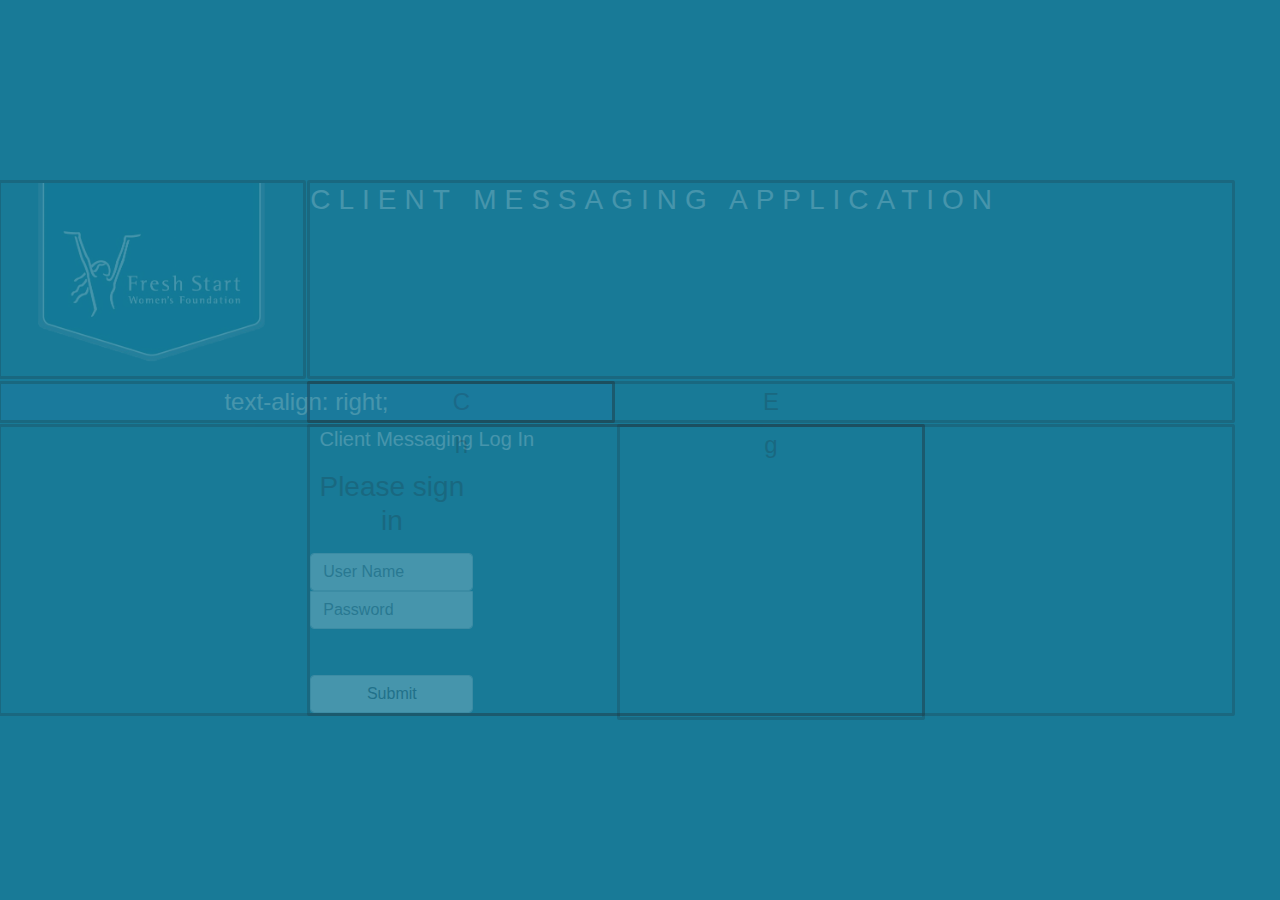
<file: index.html>
<!doctype html>
<html lang="en">
    <head>
        <meta charset="utf-8">
        <meta http-equiv="x-ua-compatible" content="ie=edge">
        <title>FS Login</title>
        <meta name="description" content="">
        <meta name="viewport" content="width=device-width, initial-scale=1">

        <link rel="stylesheet" href="css/bootstrap.css">
        <link rel="stylesheet" href="css/normalize.css">
        <link rel="stylesheet" href="css/main.css">
        <link rel="stylesheet" href="css/style.css">

        <script src="js/vendor/modernizr-3.5.0.min.js"></script>
        <script src="js/vendor/jquery-3.2.1.min.js"></script>
        <script>window.jQuery || document.write('<script src="js/vendor/jquery-3.2.1.min.js"><\/script>')</script>
        <script src="js/plugins.js"></script>
        <script src="js/client.js"></script>
    </head>


    <body class="text-center">
         <!--<div id="container">-->
                <!--<img class="logo" src="img/logo-FS.png" alt="Fresh Start Women's Foundation"/>-->

             <div id="container">
                 <div class="box a"><img class="logo" src="img/logo-FS.png" alt="Fresh Start Women's Foundation"/></div>
                 <div class="box b"><h3 id="title">Client Messaging Application</h3></div>
                 <div class="box c">C</div>
                 <div class="box d"><div class="d-md-table-row">
                     <h5>Client Messaging Log In</h5>
                     <form class="form-signin">
                         <h1 class="h3 mb-3 font-weight-normal">Please sign in</h1>
                         <label for="inputUsername" class="sr-only">Username</label>
                         <input type="email" id="inputUsername" class="form-control" placeholder="User Name" required>
                         <label for="inputPassword" class="sr-only">Password</label>
                         <input type="password" id="inputPassword" class="form-control" placeholder="Password" required>
                         <label><a href="static_html/disclaimer.html" class="sr-only" type="submit"></a></label>
                         <input type="submit"  class="form-control" placeholder="Sign In" required>
                     </form>
                 </div>
                 </div>
                 <div class="box e">E</div>
                 <div class="box f">g</div>
                 <div class="box g">h</div>
                 <div class="box z">
                     <p>text-align: right;</p>
                 </div>

             </div>

         <!--Login Form-->
            <!--<div class="d-md-table-row">-->
                <!--<h5>Client Messaging Log In</h5>-->
                <!--<form class="form-signin">-->
                    <!--<h1 class="h3 mb-3 font-weight-normal">Please sign in</h1>-->
                    <!--<label for="inputUsername" class="sr-only">Username</label>-->
                    <!--<input type="email" id="inputUsername" class="form-control" placeholder="User Name" required>-->
                    <!--<label for="inputPassword" class="sr-only">Password</label>-->
                    <!--<input type="password" id="inputPassword" class="form-control" placeholder="Password" required>-->
                    <!--<label><a href="static_html/disclaimer.html" class="sr-only" type="submit"></a></label>-->
                    <!--<input type="submit"  class="form-control" placeholder="Sign In" required>-->
                <!--</form>-->
            <!--</div>-->
         <!--</div>   Container DIV-->

    </body>
</html>
</file>
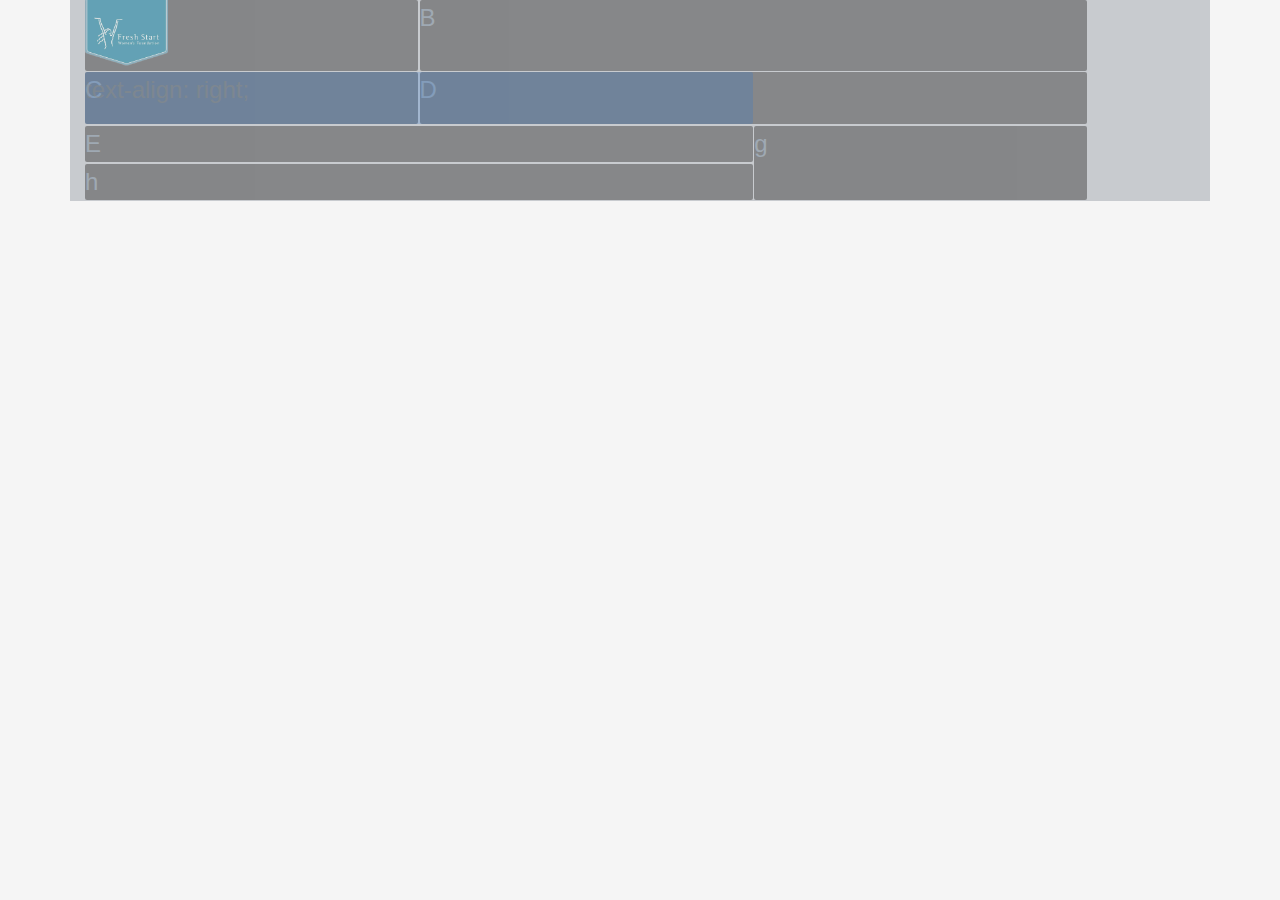
<file: css/grid-demo.html>
<!doctype html>
<html lang="en">
<head>
    <meta charset="utf-8">
    <meta http-equiv="x-ua-compatible" content="ie=edge">
    <title>Demo</title>
    <meta name="description" content="">
    <meta name="viewport" content="width=device-width, initial-scale=1">

    <link rel="stylesheet" href="bootstrap.css">
    <!--<link rel="stylesheet" href="normalize.css">-->
    <!--<link rel="stylesheet" href="main.css">-->
    <!--<link rel="stylesheet" href="style.css">   -->
    <link rel="stylesheet" href="css_delete/grid.css">

    <!--<script src="../js/vendor/modernizr-3.5.0.min.js"></script>-->
    <!--<script src="../js/vendor/jquery-3.2.1.min.js"></script>-->
    <!--&lt;!&ndash;<script>window.jQuery || document.write('<script src="js/vendor/jquery-3.2.1.min.js"><\/script>')</script>&ndash;&gt;-->
    <!--<script src="../js/plugins.js"></script>-->
    <!--<script src="../js/client.js"></script>-->


</head>
<body>
    <div class="container">
        <div class="box a"><img class="logo" src="../img/logo-FS.png" alt="Fresh Start Women's Foundation"/></div>
        <div class="box b">B</div>
        <div class="box c">C</div>
        <div class="box d">D</div>
        <div class="box e">E</div>
        <div class="box g">g</div>
        <div class="box h">h</div>
        <div class="box f">
            <p>text-align: right;</p>
        </div>

    </div>



</body>
</html>
</file>
<file: css/main.css>
/*! HTML5 Boilerplate v6.0.1 | MIT License | https://html5boilerplate.com/ */

/*
 * What follows is the result of much research on cross-browser styling.
 * Credit left inline and big thanks to Nicolas Gallagher, Jonathan Neal,
 * Kroc Camen, and the H5BP dev community and team.
 */

/* ==========================================================================
   Base styles: opinionated defaults
   ========================================================================== */

html {
    color: #222;
    font-size: 1em;
    line-height: 1.4;
}

/*
 * Remove text-shadow in selection highlight:
 * https://twitter.com/miketaylr/status/12228805301
 *
 * Vendor-prefixed and regular ::selection selectors cannot be combined:
 * https://stackoverflow.com/a/16982510/7133471
 *
 * Customize the background color to match your design.
 */

::-moz-selection {
    background: #b3d4fc;
    text-shadow: none;
}

::selection {
    background: #b3d4fc;
    text-shadow: none;
}

/*
 * A better looking default horizontal rule
 */

hr {
    display: block;
    height: 1px;
    border: 0;
    border-top: 1px solid #ccc;
    margin: 1em 0;
    padding: 0;
}

/*
 * Remove the gap between audio, canvas, iframes,
 * images, videos and the bottom of their containers:
 * https://github.com/h5bp/html5-boilerplate/issues/440
 */

audio,
canvas,
iframe,
img,
svg,
video {
    vertical-align: middle;
}

/*
 * Remove default fieldset styles.
 */

fieldset {
    border: 0;
    margin: 0;
    padding: 0;
}

/*
 * Allow only vertical resizing of textareas.
 */

textarea {
    resize: vertical;
}

/* ==========================================================================
   Browser Upgrade Prompt
   ========================================================================== */

.browserupgrade {
    margin: 0.2em 0;
    background: #ccc;
    color: #000;
    padding: 0.2em 0;
}

/* ==========================================================================
   Author's custom styles
   ========================================================================== */

















/* ==========================================================================
   Helper classes
   ========================================================================== */

/*
 * Hide visually and from screen readers
 */

.hidden {
    display: none !important;
}

/*
 * Hide only visually, but have it available for screen readers:
 * https://snook.ca/archives/html_and_css/hiding-content-for-accessibility
 *
 * 1. For long content, line feeds are not interpreted as spaces and small width
 *    causes content to wrap 1 word per line:
 *    https://medium.com/@jessebeach/beware-smushed-off-screen-accessible-text-5952a4c2cbfe
 */

.visuallyhidden {
    border: 0;
    clip: rect(0 0 0 0);
    -webkit-clip-path: inset(50%);
    clip-path: inset(50%);
    height: 1px;
    margin: -1px;
    overflow: hidden;
    padding: 0;
    position: absolute;
    width: 1px;
    white-space: nowrap; /* 1 */
}

/*
 * Extends the .visuallyhidden class to allow the element
 * to be focusable when navigated to via the keyboard:
 * https://www.drupal.org/node/897638
 */

.visuallyhidden.focusable:active,
.visuallyhidden.focusable:focus {
    clip: auto;
    -webkit-clip-path: none;
    clip-path: none;
    height: auto;
    margin: 0;
    overflow: visible;
    position: static;
    width: auto;
    white-space: inherit;
}

/*
 * Hide visually and from screen readers, but maintain layout
 */

.invisible {
    visibility: hidden;
}

/*
 * Clearfix: contain floats
 *
 * For modern browsers
 * 1. The space content is one way to avoid an Opera bug when the
 *    `contenteditable` attribute is included anywhere else in the document.
 *    Otherwise it causes space to appear at the top and bottom of elements
 *    that receive the `clearfix` class.
 * 2. The use of `table` rather than `block` is only necessary if using
 *    `:before` to contain the top-margins of child elements.
 */

.clearfix:before,
.clearfix:after {
    content: " "; /* 1 */
    display: table; /* 2 */
}

.clearfix:after {
    clear: both;
}

/* ==========================================================================
   EXAMPLE Media Queries for Responsive Design.
   These examples override the primary ('mobile first') styles.
   Modify as content requires.
   ========================================================================== */

@media only screen and (min-width: 35em) {
    /* Style adjustments for viewports that meet the condition */
}

@media print,
       (-webkit-min-device-pixel-ratio: 1.25),
       (min-resolution: 1.25dppx),
       (min-resolution: 120dpi) {
    /* Style adjustments for high resolution devices */
}

/* ==========================================================================
   Print styles.
   Inlined to avoid the additional HTTP request:
   http://www.phpied.com/delay-loading-your-print-css/
   ========================================================================== */

@media print {
    *,
    *:before,
    *:after {
        background: transparent !important;
        color: #000 !important; /* Black prints faster:
                                   http://www.sanbeiji.com/archives/953 */
        box-shadow: none !important;
        text-shadow: none !important;
    }

    a,
    a:visited {
        text-decoration: underline;
    }

    a[href]:after {
        content: " (" attr(href) ")";
    }

    abbr[title]:after {
        content: " (" attr(title) ")";
    }

    /*
     * Don't show links that are fragment identifiers,
     * or use the `javascript:` pseudo protocol
     */

    a[href^="#"]:after,
    a[href^="javascript:"]:after {
        content: "";
    }

    pre {
        white-space: pre-wrap !important;
    }
    pre,
    blockquote {
        border: 1px solid #999;
        page-break-inside: avoid;
    }

    /*
     * Printing Tables:
     * http://css-discuss.incutio.com/wiki/Printing_Tables
     */

    thead {
        display: table-header-group;
    }

    tr,
    img {
        page-break-inside: avoid;
    }

    p,
    h2,
    h3 {
        orphans: 3;
        widows: 3;
    }

    h2,
    h3 {
        page-break-after: avoid;
    }
}
</file>
<file: css/style.css>
html,
body {
    height: 100%;
}

body {
    background-color: #187a97;
    margin-top: 0;
    display: -ms-flexbox;
    display: -webkit-box;
    display: flex;
    -ms-flex-align: center;
    -ms-flex-pack: center;
    -webkit-box-align: center;
    align-items: center;
    -webkit-box-pack: center;
    display: -ms-flexbox;
    display: -webkit-box;
    display: flex;
    /*justify-content: center;*/
}


h4, .logo {
    grid-row: 1;
    grid-column: 2/ span 2;
    grid-area: header;
    text-transform: uppercase;
    font-weight: 200;
    text-align: left;
    letter-spacing: 0.5rem;
    border-bottom: thick #fff;
}

/* Grid Container */
#container {
    padding: 0 0 0 0;
    display: grid;
    justify-content: center;
    alignment: left;
    max-width: available;
    grid-gap: 0.1em;
    grid-template-columns: repeat(4, [col]25% ) ;
    grid-template-rows: repeat(5, [row] auto  );
    /*background-color: #c8cbcf;*/
    border: #1b1e21;
}

.box {
    justify-content: center;
    width: 100%;
    /*background-color: #fff;*/
    opacity: 0.2;
    border-style: solid;
    border-radius: 2px;
    padding: 0;
    font-size: 150%;
    z-index:10;

}

.a  {
    grid-column: col 1;
    grid-row: row 1;
}
    .logo {
        width: 75%;
        padding: 0;
        opacity: 1.0;
}
.b {
    grid-column: col 2 / span 3;
    grid-row: row 1;
}
    h3, .logo {
        /*grid-row: 1;*/
        /*grid-column: 2/ span 2;*/
        /*grid-area: header;*/
        text-transform: uppercase;
        font-weight: 200;
        text-align: left;
        letter-spacing: 0.5rem;
        border-bottom: thick #fff;
}
.c {
    grid-column: col 2;
    grid-row: row 2 ;
}
.d {
    grid-column: col 2 / span 3;
    grid-row: row 3 ;
}

.e {
    grid-column: col 2 / span  3 ;
    grid-row: row 2 ;
}
.f {
    grid-column: col 3 ;
    grid-row: row 3 / span 3;
}

.g {
    padding: 0;
    grid-column: col 1 / span  3;
    grid-row: row 3;
}

.z .p {
    text-align-all: right;
}

.z  {
    grid-column: col 1 / span 2;
    grid-row: row 2  ;
    background-color: rgba(49,121,207, 0.5);
    z-index: 20;

}
/* End Grid Container */
h3, h4, p, h5 {
    font-family: "Open Sans", "Helvetica Neue", Verdana, Helvetica, sans-serif;
    font-weight: normal;
    color: #fff;
    margin: 0 auto;
    display: flex;        /* Lay out each item using flex layout */
    flex-flow: column;
    align-self: auto;
    /*text-align: left;*/
}



/* Login Form */
.form-signin {
    grid-row: 3;
    grid-column: 2/3;
    width: 100%;
    max-width: 70%;
    /*padding: 0 5% 0 30%;*/
    /*margin: 0 auto;*/
}
.form-signin .login {
    font-weight: 200;
}
.form-signin .form-control {

    /*position: relative;*/
    /*box-sizing: border-box;*/
    height: auto;
    /*padding: 1rem;*/
    font-size: 1rem;
}
.form-signin .form-control:focus {
    z-index: 2;
}
.form-signin input[type="username"] {
    margin-bottom: -1px;
    border-bottom-right-radius: 0;
    border-bottom-left-radius: 0;
}
.form-signin input[type="password"] {
    margin-bottom: 10px;
    border-top-left-radius: 0;
    border-top-right-radius: 0;
}
</file>
<file: css/css_delete/grid.css>
body {
    height: 100%;
    alignment: center;
    display: -ms-flexbox;
    display: -webkit-box;
    display: flex;
    -ms-flex-align: center;
    -ms-flex-pack: center;
    -webkit-box-align: center;
    align-items: center;
    -webkit-box-pack: center;
    justify-content: center;
    /*padding-top: 40px;*/
    padding-bottom: 40px;
    background-color: #f5f5f5;
}

.container {
    alignment: center;
    display: grid;
    grid-gap: 0.1em;
    grid-template-columns: repeat(3, [col] 30% ) ;
    grid-template-rows: repeat(5, [row] auto  );
    background-color: #c8cbcf;
    color: #444;
}

.box {
    background-color: #444;
    opacity: 0.5;
    color: lightslategray;
    border-radius: 2px;
    padding: 0;
    font-size: 150%;
    z-index:10;

}

.a  {
    grid-column: col 1;
    grid-row: row 1;
}
    .logo {
        width: 25%;
    }
.b {
    grid-column: col 2 / span  2 ;
    grid-row: row 1;
}
.c {
    grid-column: col ;
    grid-row: row 2 ;
}
.h {
    grid-column: col 1 / span 2;
    grid-row: row 4 ;
}

.d {
    grid-column: col 2 / span  2 ;
    grid-row: row 2 ;
}
.g {
    grid-column: col 3 ;
    grid-row: row 3 / span 2;
}

.e {
    padding: 0;
    grid-column: col 1 / span  2;
    grid-row: row 3;
}

.f .p {
    text-align-all: right;
}

.f  {
    grid-column: col 1 / span 2;
    grid-row: row 2  ;
    background-color: rgba(49,121,207, 0.5);
    z-index: 20;

}
</file>
